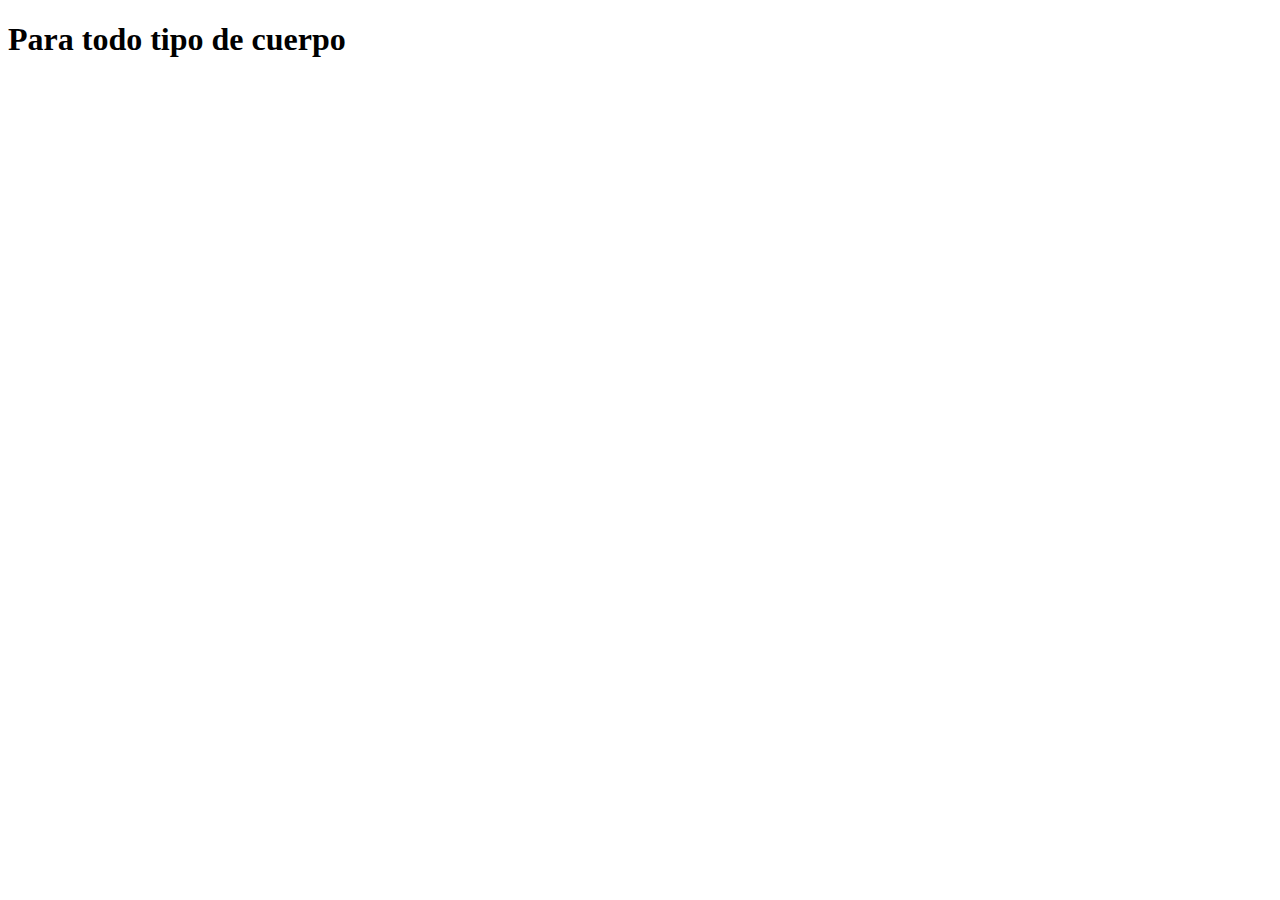
<file: Index.html>
<!DOCTYPE html>
<html lang="en">
<head>
    <meta charset="UTF-8">
    <meta name="viewport" content="width=device-width, initial-scale=1.0">
    <title>CURVY</title>
</head>
<body>
    <h1> Para todo tipo de cuerpo </h1>
</body>
</html>
</file>
